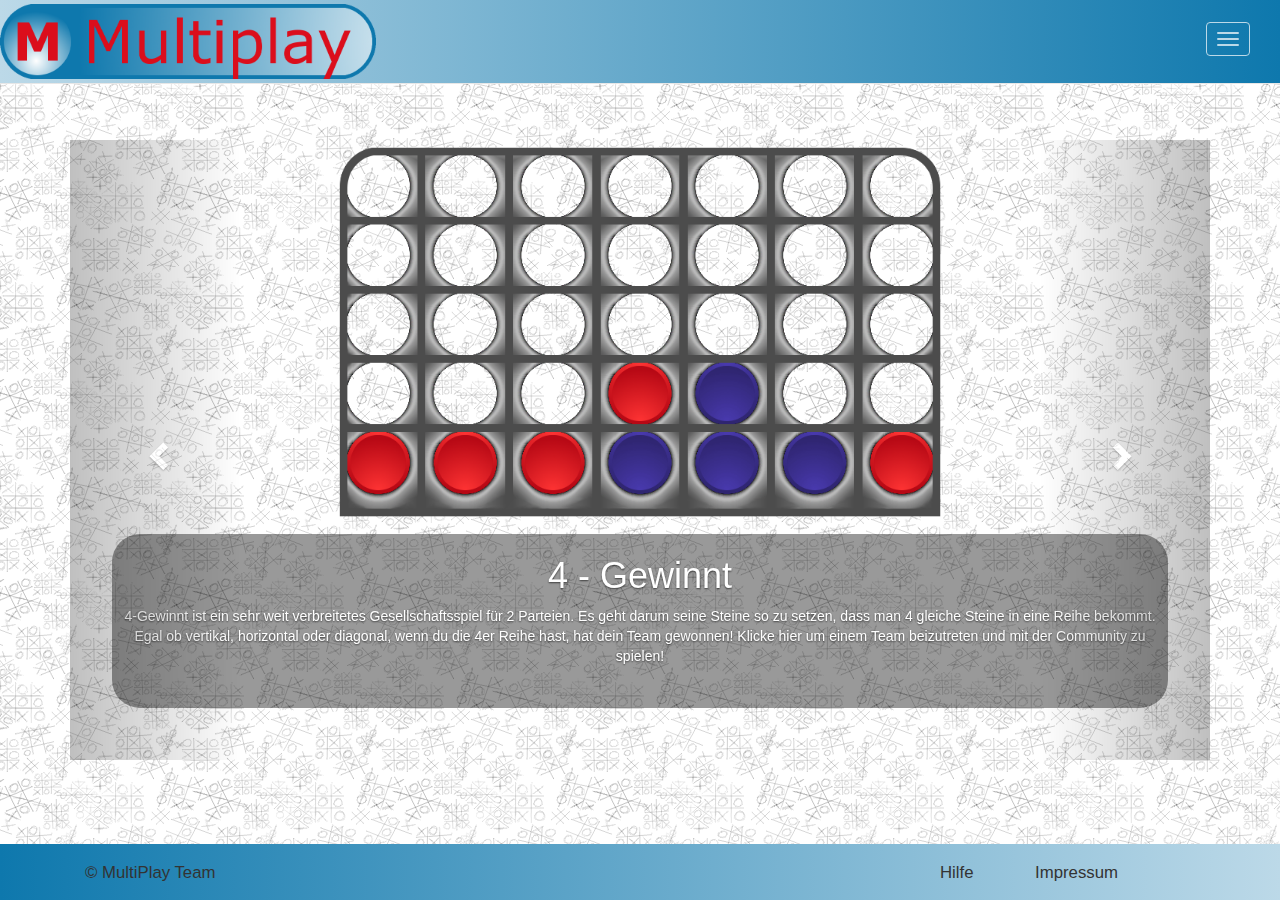
<file: src/index.html>
<!DOCTYPE html>
<html lang="de">
<head>
    <meta charset="UTF-8">
    <title>Multiplay</title>
    <link rel="icon" href="img/Icon.png">

    <meta http-equiv="X-UA-Compatible" content="IE=edge">
    <meta name="viewport" content="width=device-width, initial-scale=1.0, user-scalable=yes">

    <link rel="stylesheet" type="text/css" href="bootstrap/css/bootstrap.min.css">
    <link rel="stylesheet" type="text/css" href="css/multiplay.css">

    <script src="js/jquery-3.1.1.min.js"></script>
    <script src="bootstrap/js/bootstrap.min.js"></script>
    <script type="text/javascript" src="js/script.js"></script>
</head>
<body>

<!-- Navigationsbereich -->
<nav class="navbar navbar-default navbar-fixed-top" role="navigation">
    <div class="container-fluid">
        <div class="navbar-header">
            <a class="navbar-brand hidden-sm hidden-xs" href="index.html"><img src="img/Logo.png"/></a>
            <a class="navbar-brand visible-sm visible-xs" href="index.html"><img src="img/Logo-short.png"/></a>

            <!-- Collapse Button -->
            <button type="button" class="navbar-toggle" data-toggle="collapse" data-target="#navbar">
                <span class="sr-only">Navigation ein-/ausblenden</span>
                <span class="icon-bar"></span>
                <span class="icon-bar"></span>
                <span class="icon-bar"></span>
            </button>
        </div>
        <div class="collapse navbar-collapse" id="navbar">
            <ul class="nav navbar-nav">
                <li><a href="index.html">Startseite</a></li>
                <hr/>
                <li>
                    <a onclick="selectgame('tictactoe')" data-toggle="modal" data-target="#teamchooseModal" href="">
                        Tic-Tac-Toe
                    </a>
                </li>
                <li>
                    <a onclick="selectgame('4gewinnt')" data-toggle="modal" data-target="#teamchooseModal" href="">
                        4 - Gewinnt
                    </a>
                </li>
                <hr/>
                <li class="visible-xs"><a href="hilfe.html">Hilfe</a></li>
                <li class="visible-xs"><a href="impressum.html">Impressum</a></li>
            </ul>
        </div>
    </div>
</nav>
<!--Mainbereich-->
<main>
    <div class="container">
        <div class="row">
            <div class="col-sm-12">
                <div id="my-slider" class="carousel slide" data-ride="carousel">
                    <!-- Karussel -->
                    <div class="carousel slide" data-ride="carousel">
                        <div class="carousel-inner" role="listbox">
                            <!-- jeder div-container ist ein Bild im Karussel -->
                            <div class="item active picture">
                                <a onclick="selectgame('4gewinnt')" data-toggle="modal"
                                   data-target="#teamchooseModal" href="">
                                    <img src="img/4-Gewinnt-preview.png" alt="4-gewinnt"/>
                                </a>
                                <div class="carousel-caption hidden-xs hidden-sm">
                                    <h1>4 - Gewinnt</h1>
                                    <p>
                                        4-Gewinnt ist ein sehr weit verbreitetes Gesellschaftsspiel für 2 Parteien.
                                        Es geht darum seine Steine so zu setzen, dass man 4 gleiche Steine in
                                        eine Reihe bekommt. Egal ob vertikal, horizontal oder diagonal,
                                        wenn du die 4er Reihe hast, hat dein Team gewonnen!
                                        Klicke hier um einem Team beizutreten und mit der Community zu spielen!
                                    </p>
                                </div>
                                <div class="carousel-caption visible-xs visible-sm">
                                    <h1>4 - Gewinnt</h1>
                                </div>
                            </div>
                            <div class="item picture">
                                <a onclick="selectgame('tictactoe')" data-toggle="modal"
                                   data-target="#teamchooseModal" href="">
                                    <img src="img/Tic-Tac-Toe-preview.png" alt="tic-tac-toe"/>
                                </a>
                                <div class="carousel-caption hidden-sm hidden-xs">
                                    <h1>Tic - Tac - Toe</h1>
                                    <p>
                                        Tic-Tac-Toe ist ein sehr weit verbreitetes Gesellschaftsspiel für 2 Parteien.
                                        Es geht darum 3 gleiche Symbole in einer Reihe (vertikal, horizontal oder
                                        diagonal) zu bekommen. Die Parteien kommen abwechselnd zum Zug.
                                        Klicke hier um einem Team beizutreten und mit der Community zu spielen!
                                    </p>
                                </div>
                                <div class="carousel-caption visible-xs visible-sm">
                                    <h1>Tic - Tac - Toe</h1>
                                </div>
                            </div>
                        </div>
                        <!-- Zurueck und Vor-Buttons im Karussel-Objekt -->
                        <a class="left carousel-control" href="#my-slider" role="button" data-slide="prev">
                            <span class="glyphicon glyphicon-chevron-left" aria-hidden="true"></span>
                            <span class="sr-only">Zur&uuml;ck</span>
                        </a>
                        <a class="right carousel-control" href="#my-slider" role="button" data-slide="next">
                            <span class="glyphicon glyphicon-chevron-right" aria-hidden="true"></span>
                            <span class="sr-only">Vor</span>
                        </a>
                    </div>
                </div>
            </div>
        </div>
    </div>
    <div class="push"></div>
</main>
<footer class="footer">
    <div class="container">
        <span class="col-lg-3 col-md-3 col-sm-3 col-xs-12">&copy; MultiPlay Team</span>
        <a href="hilfe.html"
           class="col-lg-1 col-md-1 col-sm-2 hidden-xs col-lg-offset-6 col-md-offset-6 col-sm-offset-3">Hilfe</a>
        <a href="impressum.html" class="col-lg-1 col-md-1 col-sm-2 hidden-xs">Impressum</a>
    </div>
</footer>


<!-- Modal for choosing a team -->
<div class="modal fade" id="teamchooseModal" role="dialog">
    <div class="modal-dialog modal-sm">
        <div class="modal-content">
            <div class="modal-header">
                <button type="button" class="close" data-dismiss="modal">&times;</button>
                <h4 class="modal-title">Teamwahl</h4>
            </div>
            <div class="modal-body" id="modal-body">
                <div id="teamradios">
                    <!-- buttons are generated by javascript -->
                </div>
            </div>
            <div class="modal-footer">
                <div class="text-center">
                    <a id="lets-play-btn" href="game.html">
                        <button type="button" class="btn btn-lg btn-primary">
                            Jetzt spielen!
                        </button>
                    </a>
                </div>
            </div>
        </div>
    </div>
</div>


</body>
</html>
</file>
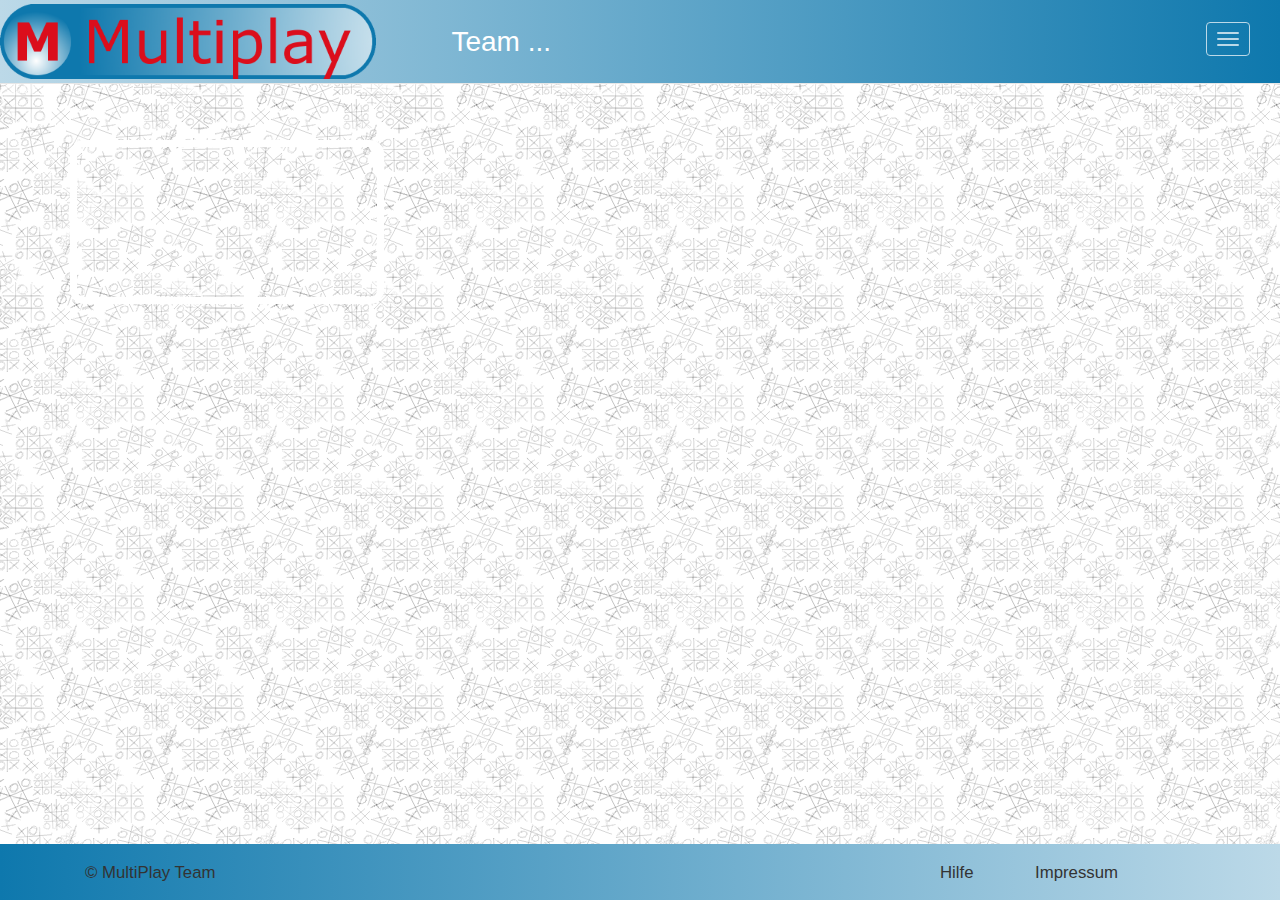
<file: src/game.html>
<!DOCTYPE html>
<html lang="de">
<head>
    <meta charset="UTF-8">
    <title>Multiplay</title>
    <link rel="icon" href="img/Icon.png">

    <meta http-equiv="X-UA-Compatible" content="IE=edge">
    <meta name="viewport" content="width=device-width, initial-scale=1.0">

    <link rel="stylesheet" type="text/css" href="bootstrap/css/bootstrap.min.css">
    <link rel="stylesheet" type="text/css" href="css/multiplay.css">

    <script src="js/jquery-3.1.1.min.js"></script>
    <script src="bootstrap/js/bootstrap.min.js"></script>
    <script type="text/javascript" src="js/tic_tac_toe.js"></script>
    <script type="text/javascript" src="js/4gewinnt.js"></script>
    <script type="text/javascript" src="js/script.js"></script>

</head>
<body>

<!-- Navbar -->
<nav class="navbar navbar-default navbar-fixed-top" role="navigation">
    <div class="container-fluid">
        <div class="navbar-header">
            <a class="navbar-brand hidden-sm hidden-xs" href="index.html"><img src="img/Logo.png" /></a>
            <a class="navbar-brand visible-sm visible-xs" href="index.html"><img src="img/Logo-short.png" /></a>

            <!-- Team Name -->
            <div class="navbar-text" id="navbar_team">
                Team <span id="team_name">...</span>
            </div>

            <!-- Collapse Button -->
            <button type="button" class="navbar-toggle" data-toggle="collapse" data-target="#navbar">
                <span class="icon-bar"></span>
                <span class="icon-bar"></span>
                <span class="icon-bar"></span>
            </button>
        </div>
        <div class="collapse navbar-collapse" id="navbar">
            <ul class="nav navbar-nav">
                <li><a href="index.html">Startseite</a></li>
                <hr />
                <li><a href="hilfe.html">Hilfe</a></li>
                <li><a href="impressum.html">Impressum</a></li>
            </ul>
        </div>
    </div>
</nav>

<!-- Game Bereich -->
<main>

    <div class="container">
        <!-- LG & MD -->
        <div class="row hidden-sm hidden-xs" id="gamesite_lgmd">
            <!-- Game -->
            <div class="game_div col-lg-7 col-md-7">
                <canvas class="hidden-sm hidden-xs"></canvas>
            </div>

            <!-- Global Chat -->
            <div class="globalchat col-lg-4 col-md-4 col-lg-offset-1 col-md-offset-1">
                <iframe frameBorder="0" width="100%" height="100%" src="http://www.e-chat.co/widget/room/1000?id=1000
                    &lang=en&borderc=rgb(177,193,213)&headerh=30&headerc=rgb(220,220,220)&headertc=rgb(80,80,80)&type=c">
                </iframe>
            </div>
        </div>

        <!-- SM -->
        <div class="row visible-sm hidden-xs" id="gamesite_sm">
            <!-- Game -->
            <div class="game_div col-sm-7">
                <canvas class="visible-sm hidden-xs"></canvas>
            </div>

            <!-- Global Chat -->
            <div class="globalchat col-sm-4 col-sm-offset-1">
                <iframe frameBorder="0" width="100%" height="100%" src="http://www.e-chat.co/widget/room/1000?id=1000
                    &lang=en&borderc=rgb(177,193,213)&headerh=30&headerc=rgb(220,220,220)&headertc=rgb(80,80,80)&type=c">
                </iframe>
            </div>
        </div>

        <!-- XS -->
        <div class="row visible-xs" id="gamesite_xs">
            <!-- Game -->
            <div class="game_div col-xs-12">
                <canvas class="visible-xs"></canvas>
            </div>
        </div>
        <div class="row visible-xs chathoehe-xs" id="gamesite_xs">
            <!-- Global Chat -->
            <div class="globalchat col-xs-12">
                <iframe frameBorder="0" width="100%" height="100%" src="http://www.e-chat.co/widget/room/1000?id=1000
                        &lang=en&borderc=rgb(177,193,213)&headerh=30&headerc=rgb(220,220,220)&headertc=rgb(80,80,80)&type=c">
                </iframe>
            </div>
        </div>

        <div class="push"></div>
    </div>

</main>

<!-- Footer -->
<footer class="footer navbar-fixed-bottom">
    <div class="container">
        <span class="col-lg-3 col-md-3 col-sm-3 col-xs-12">&copy; MultiPlay Team</span>
        <a href="hilfe.html" class="col-lg-1 col-md-1 col-sm-2 hidden-xs col-lg-offset-6 col-md-offset-6
            col-sm-offset-3">Hilfe</a>
        <a href="impressum.html" class="col-lg-1 col-md-1 col-sm-2 hidden-xs">Impressum</a>
    </div>
</footer>

</body>
</html>
</file>
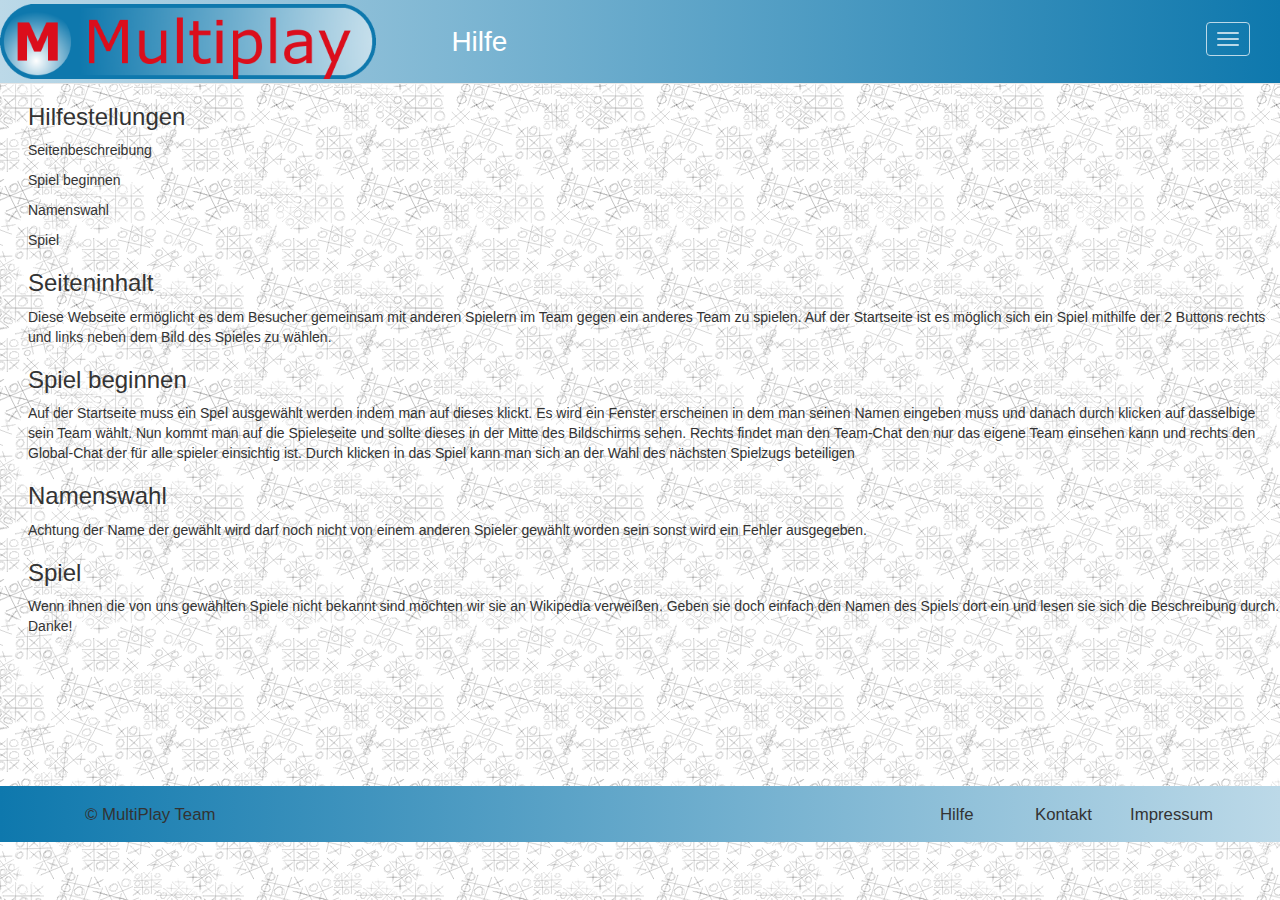
<file: src/Hilfe.html>
<!DOCTYPE html>
<html lang="de">
<head>
    <meta charset="UTF-8">
    <title>Hilfe</title>
    <link rel="icon" href="img/icon.png">

    <meta http-equiv="X-UA-Compatible" content="IE=edge">
    <meta name="viewport" content="width=device-width, initial-scale=1.0">

    <link rel="stylesheet" type="text/css" href="bootstrap/css/bootstrap.min.css">
    <link rel="stylesheet" type="text/css" href="css/multiplay.css">

    <script src="https://ajax.googleapis.com/ajax/libs/jquery/1.12.4/jquery.min.js"></script>
    <script src="bootstrap/js/bootstrap.min.js"></script>
</head>
<body>
	
        <!-- Navigationsbereich -->
        <nav class="navbar navbar-default navbar-fixed-top" role="navigation">
            <div class="container-fluid">
                <div class="navbar-header">
                    <a class="navbar-brand hidden-sm hidden-xs" href="index.html"><img src="img/Logo.png" /></a>
                    <a class="navbar-brand visible-sm visible-xs" href="index.html"><img src="img/Logo-short.png" /></a>

                    <!-- Hilfe -->
                    <div class="navbar-text" id="navbar_team">
                        Hilfe
                    </div>
                    <button type="button" class="navbar-toggle" data-toggle="collapse" data-target="#navbar">
                    <span class="icon-bar"></span>
                    <span class="icon-bar"></span>
                    <span class="icon-bar"></span>
                    </button>
                    </div>
                    <div class="collapse navbar-collapse" id="navbar">
                        <ul class="nav navbar-nav">
                            <li><a href="index.html">Startseite</a></li>
                            <li><a href="Hilfe.html">Hilfe</a></li>
                            <li><a href="Impressum.html">Kontakt</a></li>
                            <li><a href="Impressum.html">Impressum</a></li>
                        </ul>
                    </div>
            </div>
        </nav>

        <main id="zusatzseiten">


        <h3>Hilfestellungen</h3>

        <p>Seitenbeschreibung</p>
        <p>Spiel beginnen</p>
        <p>Namenswahl</p>
        <p>Spiel</p> 

        <h3>Seiteninhalt</h3>

        <p>Diese Webseite ermöglicht es dem Besucher gemeinsam mit anderen Spielern im Team gegen ein anderes Team zu spielen. Auf der Startseite ist es möglich sich ein Spiel mithilfe der 2 Buttons rechts und links neben dem Bild des Spieles zu wählen.</p>

        <h3>Spiel beginnen</h3>

        <p>Auf der Startseite muss ein Spel ausgewählt werden indem man auf dieses klickt. Es wird ein Fenster erscheinen in dem man seinen Namen eingeben muss und danach durch klicken auf dasselbige sein Team wählt. Nun kommt man auf die Spieleseite und sollte dieses in der Mitte des Bildschirms sehen. Rechts findet man den Team-Chat den nur das eigene Team einsehen kann und rechts den Global-Chat der für alle spieler einsichtig ist. Durch klicken in das Spiel kann man sich an der Wahl des nächsten Spielzugs beteiligen</p>

        <h3>Namenswahl</h3>

        <p>Achtung der Name der gewählt wird darf noch nicht von einem anderen Spieler gewählt worden sein sonst wird ein Fehler ausgegeben.</p>

        <h3>Spiel</h3>

        <p>Wenn ihnen die von uns gewählten Spiele nicht bekannt sind möchten wir sie an Wikipedia verweißen. Geben sie doch einfach den Namen des Spiels dort ein und lesen sie sich die Beschreibung durch. Danke! </p>
        
        </main>


    <footer class="footer">
        <div class="container">
            <span class="col-lg-3 col-md-3 col-sm-3 col-xs-4">&copy; MultiPlay Team</span>
            <a href="Hilfe.html" class="col-lg-1 col-md-1 col-sm-2 col-xs-2 col-lg-offset-6 col-md-offset-6 col-sm-offset-3">Hilfe</a>
            <a href="Impressum.html" class="col-lg-1 col-md-1 col-sm-2 col-xs-2">Kontakt</a>
            <a href="Impressum.html" class="col-lg-1 col-md-1 col-sm-2 col-xs-2">Impressum</a>
        </div>
    </footer>
</body>
</html>
</file>
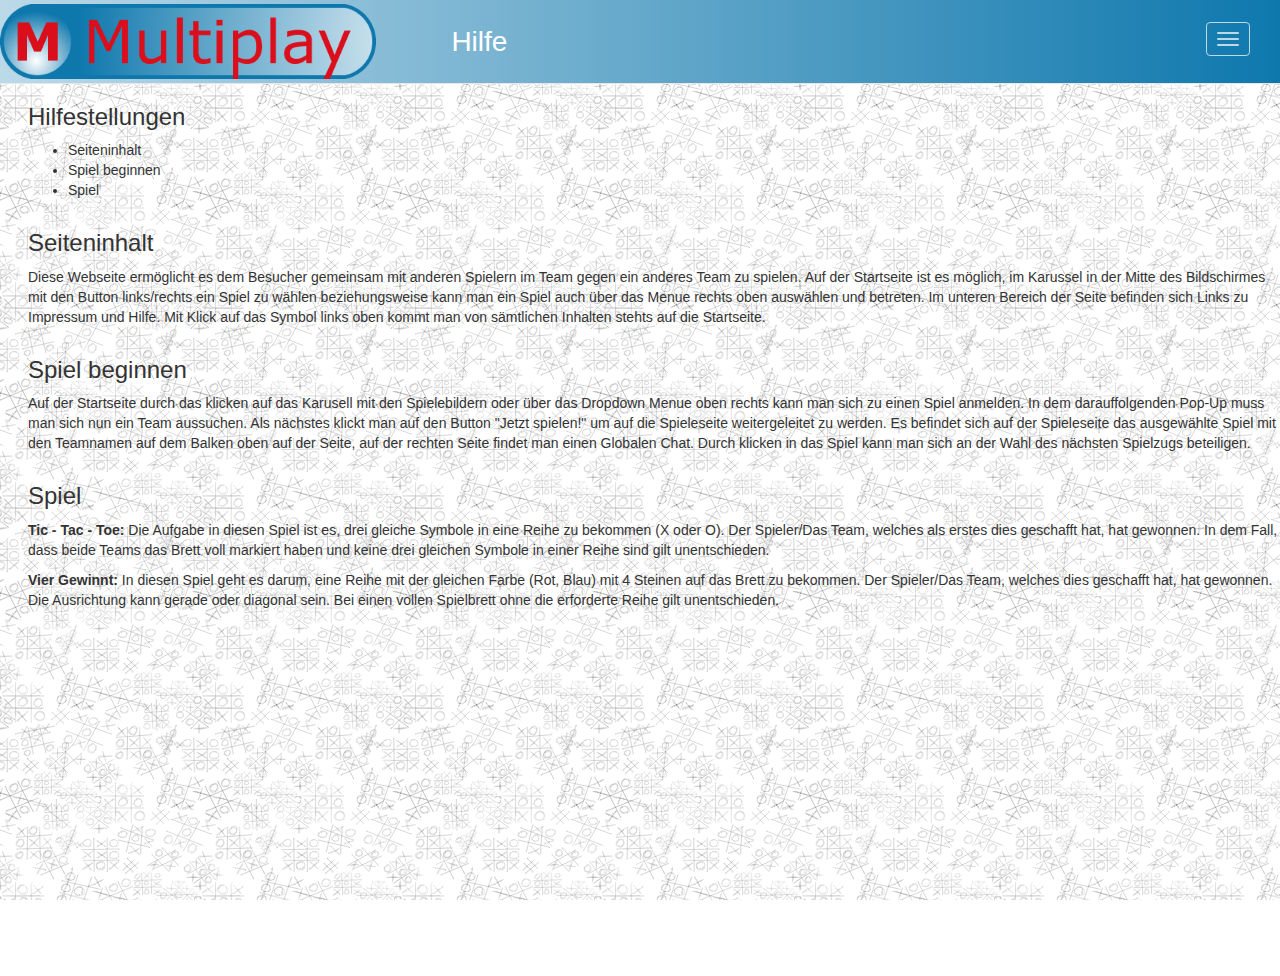
<file: src/hilfe.html>
<!DOCTYPE html>
<html lang="de">
<head>
    <meta charset="UTF-8">
    <title>Multiplay - Hilfe</title>
    <link rel="icon" href="img/Icon.png">

    <meta http-equiv="X-UA-Compatible" content="IE=edge">
    <meta name="viewport" content="width=device-width, initial-scale=1.0">

    <link rel="stylesheet" type="text/css" href="bootstrap/css/bootstrap.min.css">
    <link rel="stylesheet" type="text/css" href="css/multiplay.css">

    <script src="js/jquery-3.1.1.min.js"></script>
    <script src="bootstrap/js/bootstrap.min.js"></script>
</head>
<body>

<!-- Navigationsbereich -->
<nav class="navbar navbar-default navbar-fixed-top" role="navigation">
    <div class="container-fluid">
        <div class="navbar-header">
            <a class="navbar-brand hidden-sm hidden-xs" href="index.html"><img src="img/Logo.png" /></a>
            <a class="navbar-brand visible-sm visible-xs" href="index.html"><img src="img/Logo-short.png" /></a>

            <!-- Navbar Text -->
            <div class="navbar-text" id="navbar_team">
                Hilfe
            </div>

            <!-- Collapse Button -->
            <button type="button" class="navbar-toggle" data-toggle="collapse" data-target="#navbar">
                <span class="icon-bar"></span>
                <span class="icon-bar"></span>
                <span class="icon-bar"></span>
            </button>
        </div>
        <div class="collapse navbar-collapse" id="navbar">
            <ul class="nav navbar-nav">
                <li><a href="index.html">Startseite</a></li>
                <hr />
                <li><a href="">Hilfe</a></li>
                <li><a href="impressum.html">Impressum</a></li>
            </ul>
        </div>
    </div>
</nav>

<main id="zusatzseiten">
    <div class="container-fluid">
        <div class="row">
            <h3>Hilfestellungen</h3>

            <ul>
                <li>Seiteninhalt</li>
                <li>Spiel beginnen</li>
                <li>Spiel</li>
            </ul>
        </div>

        <div class="row">
            <h3 id="help_seiteninhalt">Seiteninhalt</h3>

            <p>
                Diese Webseite ermöglicht es dem Besucher gemeinsam mit anderen Spielern im Team gegen ein anderes Team zu spielen. Auf der Startseite ist es möglich, im Karussel in der Mitte des Bildschirmes
                mit den Button links/rechts ein Spiel zu wählen beziehungsweise kann man ein Spiel auch über das Menue rechts oben auswählen und betreten. Im unteren Bereich der Seite befinden sich Links zu
                Impressum und Hilfe. Mit Klick auf das Symbol links oben kommt man von sämtlichen Inhalten stehts auf die Startseite.
            </p>
        </div>

        <div class="row">
            <h3>Spiel beginnen</h3>

            <p>
                Auf der Startseite durch das klicken auf das Karusell mit den Spielebildern oder über das Dropdown Menue oben rechts kann man sich zu einen Spiel anmelden. In dem darauffolgenden Pop-Up muss man sich
                nun ein Team aussuchen. Als nächstes klickt man auf den Button "Jetzt spielen!" um auf die Spieleseite weitergeleitet zu werden. Es befindet sich auf der Spieleseite das ausgewählte Spiel mit den Teamnamen
                auf dem Balken oben auf der Seite, auf der rechten Seite findet man einen Globalen Chat. Durch klicken in das Spiel kann man sich an der Wahl des nächsten Spielzugs beteiligen.
            </p>
        </div>

        <div class="row">
            <h3>Spiel</h3>

            <p>
                <b>Tic - Tac - Toe:</b> Die Aufgabe in diesen Spiel ist es, drei gleiche Symbole in eine Reihe zu bekommen (X oder O). Der Spieler/Das Team, welches als erstes dies geschafft hat, hat gewonnen. In dem Fall,
                dass beide Teams das Brett voll markiert haben und keine drei gleichen Symbole in einer Reihe sind gilt unentschieden.
            </p>

            <p>
                <b>Vier Gewinnt:</b> In diesen Spiel geht es darum, eine Reihe mit der gleichen Farbe (Rot, Blau) mit 4 Steinen auf das Brett zu bekommen. Der Spieler/Das Team, welches dies geschafft hat, hat gewonnen.
                Die Ausrichtung kann gerade oder diagonal sein. Bei einen vollen Spielbrett ohne die erforderte Reihe gilt unentschieden.
            </p>
        </div>

        <div class="row"> <!-- padding -->
            <br>
            <br>
            <br>
            <br>
            <br>
            <br>
            <br>
            <br>
        </div>

    </div>
</main>

<footer class="footer">
    <div class="container">
        <span class="col-lg-3 col-md-3 col-sm-3 col-xs-12">&copy; MultiPlay Team</span>
        <a href=""
           class="col-lg-1 col-md-1 col-sm-2 hidden-xs col-lg-offset-6 col-md-offset-6 col-sm-offset-3">Hilfe</a>
        <a href="impressum.html" class="col-lg-1 col-md-1 col-sm-2 hidden-xs">Impressum</a>
    </div>
</footer>
</body>
</html>
</file>
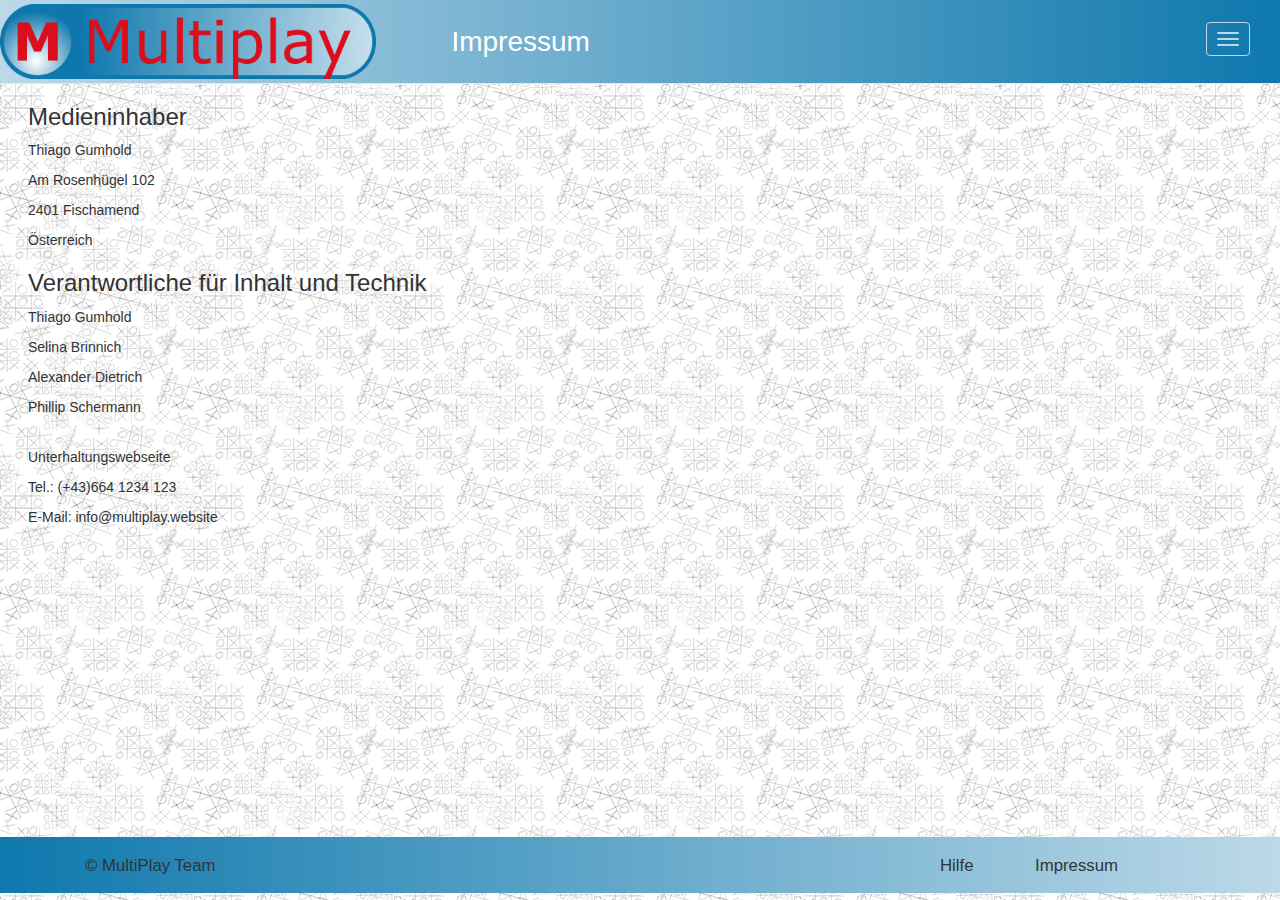
<file: src/impressum.html>
<!DOCTYPE html>
<html lang="de">
<head>
    <meta charset="UTF-8">
    <title>Multiplay - Impressum</title>
    <link rel="icon" href="img/Icon.png">

    <meta http-equiv="X-UA-Compatible" content="IE=edge">
    <meta name="viewport" content="width=device-width, initial-scale=1.0">

    <link rel="stylesheet" type="text/css" href="bootstrap/css/bootstrap.min.css">
    <link rel="stylesheet" type="text/css" href="css/multiplay.css">

    <script src="js/jquery-3.1.1.min.js"></script>
    <script src="bootstrap/js/bootstrap.min.js"></script>
</head>
<body>

<!-- Navigationsbereich -->
<nav class="navbar navbar-default navbar-fixed-top" role="navigation">
    <div class="container-fluid">
        <div class="navbar-header">
            <a class="navbar-brand hidden-sm hidden-xs" href="index.html"><img src="img/Logo.png" /></a>
            <a class="navbar-brand visible-sm visible-xs" href="index.html"><img src="img/Logo-short.png" /></a>

            <!-- Navbar Text -->
            <div class="navbar-text" id="navbar_team">
                Impressum
            </div>

            <!-- Collapse Button -->
            <button type="button" class="navbar-toggle" data-toggle="collapse" data-target="#navbar">
                <span class="icon-bar"></span>
                <span class="icon-bar"></span>
                <span class="icon-bar"></span>
            </button>
        </div>
        <div class="collapse navbar-collapse" id="navbar">
            <ul class="nav navbar-nav">
                <li><a href="index.html">Startseite</a></li>
                <hr />
                <li><a href="hilfe.html">Hilfe</a></li>
                <li><a href="">Impressum</a></li>
            </ul>
        </div>
    </div>
</nav>
<main id="zusatzseiten">
    <!--
 Wenn eine Website keinen über die Darstellung des persönlichen Lebensbereichs oder Präsentation der
 Medieninhaberin/des Medieninhabers hinausgehenden Informationsgehalt aufweist, der geeignet ist, die öffentliche
 Meinungsbildung zu beeinflussen, handelt es sich um eine "kleine Website". Die Offenlegungspflicht beschränkt sich
 in diesem Fall auf

	Name oder Firma der Medieninhaberin/des Medieninhabers,
	Unternehmensgegenstand,
	Wohnort oder Sitz (Niederlassung) der Medieninhaberin/des Medieninhabers.
-->



    <h3>Medieninhaber</h3>

    <p>Thiago Gumhold</p>
    <p>Am Rosenhügel 102</p>
    <p>2401 Fischamend</p>
    <p>Österreich</p>

    <h3>Verantwortliche für Inhalt und Technik</h3>

    <p>Thiago Gumhold</p>
    <p>Selina Brinnich</p>
    <p>Alexander Dietrich</p>
    <p>Phillip Schermann</p>
    <br>
    <p>Unterhaltungswebseite</p>
    <p>Tel.: (+43)664 1234 123</p>
    <p>E-Mail: info@multiplay.website</p>

    <div> <!-- padding -->
        <br>
        <br>
        <br>
        <br>
        <br>
        <br>
        <br>
        <br>
    </div>

</main>


<footer class="footer">
    <div class="container">
        <span class="col-lg-3 col-md-3 col-sm-3 col-xs-12">&copy; MultiPlay Team</span>
        <a href="hilfe.html"
           class="col-lg-1 col-md-1 col-sm-2 hidden-xs col-lg-offset-6 col-md-offset-6 col-sm-offset-3">Hilfe</a>
        <a href="" class="col-lg-1 col-md-1 col-sm-2 hidden-xs">Impressum</a>
    </div>
</footer>
</body>
</html>
</file>
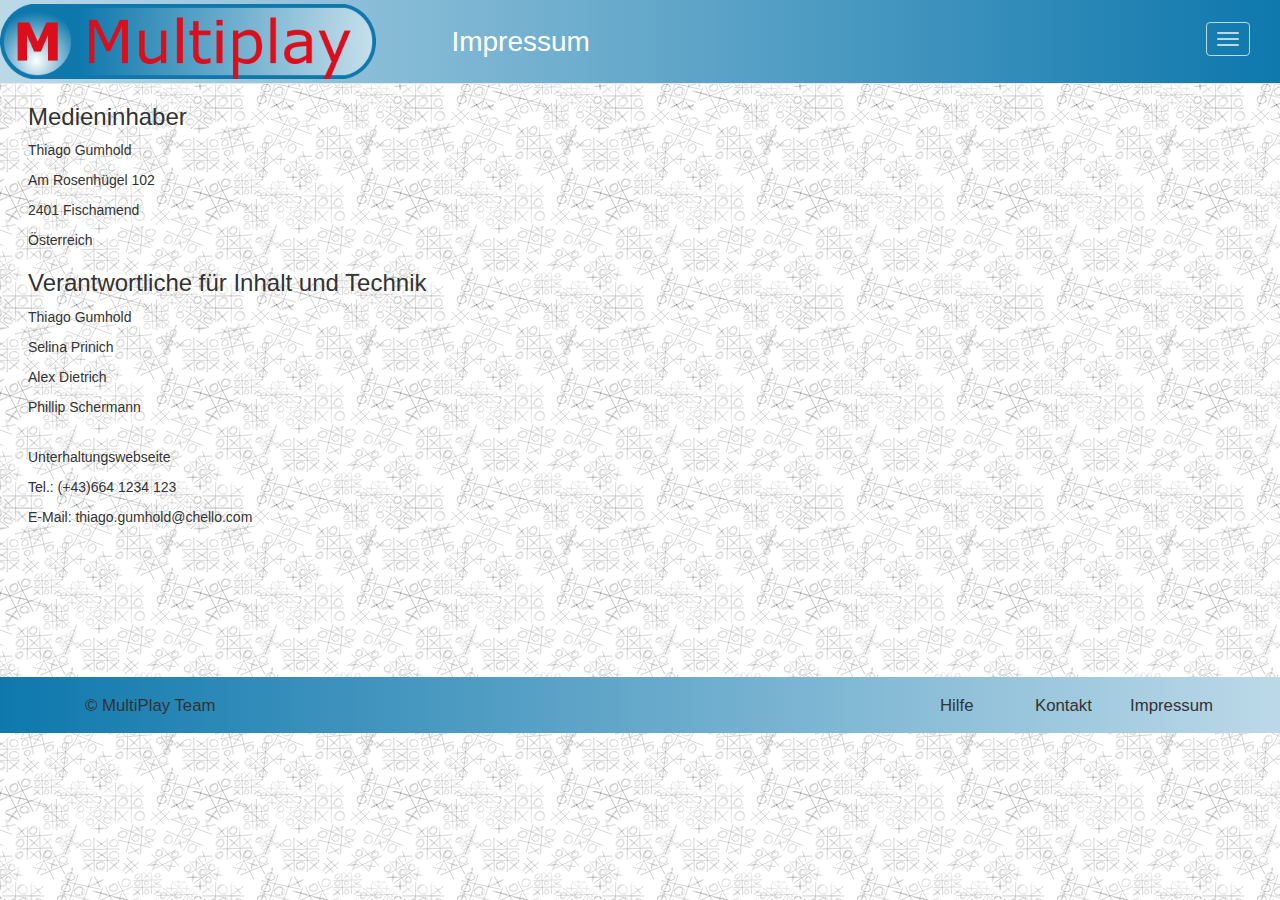
<file: src/Impressum.html>
<!DOCTYPE html>
<html lang="de">
<head>
    <meta charset="UTF-8">
    <title>Impressum</title>
    <link rel="icon" href="img/icon.png">

    <meta http-equiv="X-UA-Compatible" content="IE=edge">
    <meta name="viewport" content="width=device-width, initial-scale=1.0">

    <link rel="stylesheet" type="text/css" href="bootstrap/css/bootstrap.min.css">
    <link rel="stylesheet" type="text/css" href="css/multiplay.css">

    <script src="https://ajax.googleapis.com/ajax/libs/jquery/1.12.4/jquery.min.js"></script>
    <script src="bootstrap/js/bootstrap.min.js"></script>
</head>
<body>

        <!-- Navigationsbereich -->
        <nav class="navbar navbar-default navbar-fixed-top" role="navigation">
            <div class="container-fluid">
                <div class="navbar-header">
                    <a class="navbar-brand hidden-sm hidden-xs" href="index.html"><img src="img/Logo.png" /></a>
                    <a class="navbar-brand visible-sm visible-xs" href="index.html"><img src="img/Logo-short.png" /></a>

                    <!-- Impressum -->
                    <div class="navbar-text" id="navbar_team">
                        Impressum
                    </div>

                    <button type="button" class="navbar-toggle" data-toggle="collapse" data-target="#navbar">
                    <span class="icon-bar"></span>
                    <span class="icon-bar"></span>
                    <span class="icon-bar"></span>
                    </button>

                    </div>
                    <div class="collapse navbar-collapse" id="navbar">
                        <ul class="nav navbar-nav">
                            <li><a href="index.html">Startseite</a></li>
                            <li><a href="Hilfe.html">Hilfe</a></li>
                            <li><a href="Impressum.html">Kontakt</a></li>
                            <li><a href="Impressum.html">Impressum</a></li>
                        </ul>
                    </div>
                </div>
        </nav>
<main id="zusatzseiten">
        
 <!-- 
 Wenn eine Website keinen über die Darstellung des persönlichen Lebensbereichs oder Präsentation der Medieninhaberin/des Medieninhabers hinausgehenden Informationsgehalt aufweist, der geeignet ist, die öffentliche Meinungsbildung zu beeinflussen, handelt es sich um eine "kleine Website". Die Offenlegungspflicht beschränkt sich in diesem Fall auf

	Name oder Firma der Medieninhaberin/des Medieninhabers,
	Unternehmensgegenstand,
	Wohnort oder Sitz (Niederlassung) der Medieninhaberin/des Medieninhabers.
-->



        <h3>Medieninhaber</h3>

        <p>Thiago Gumhold</p>
        <p>Am Rosenhügel 102</p>
        <p>2401 Fischamend</p>
        <p>Österreich</p> 

        <h3>Verantwortliche für Inhalt und Technik</h3>

        <p>Thiago Gumhold</p>
        <p>Selina Prinich</p>	
        <p>Alex Dietrich</p>
        <p>Phillip Schermann</p>
        <br>
        <p>Unterhaltungswebseite</p>
        <p>Tel.: (+43)664 1234 123</p>         
        <p>E-Mail: thiago.gumhold@chello.com</p>

</main>


    <footer class="footer">
        <div class="container">
            <span class="col-lg-3 col-md-3 col-sm-3 col-xs-4">&copy; MultiPlay Team</span>
            <a href="Hilfe.html" class="col-lg-1 col-md-1 col-sm-2 col-xs-2 col-lg-offset-6 col-md-offset-6 col-sm-offset-3">Hilfe</a>
            <a href="Impressum.html" class="col-lg-1 col-md-1 col-sm-2 col-xs-2">Kontakt</a>
            <a href="Impressum.html" class="col-lg-1 col-md-1 col-sm-2 col-xs-2">Impressum</a>
        </div>
    </footer>
</body>
</html>
</file>
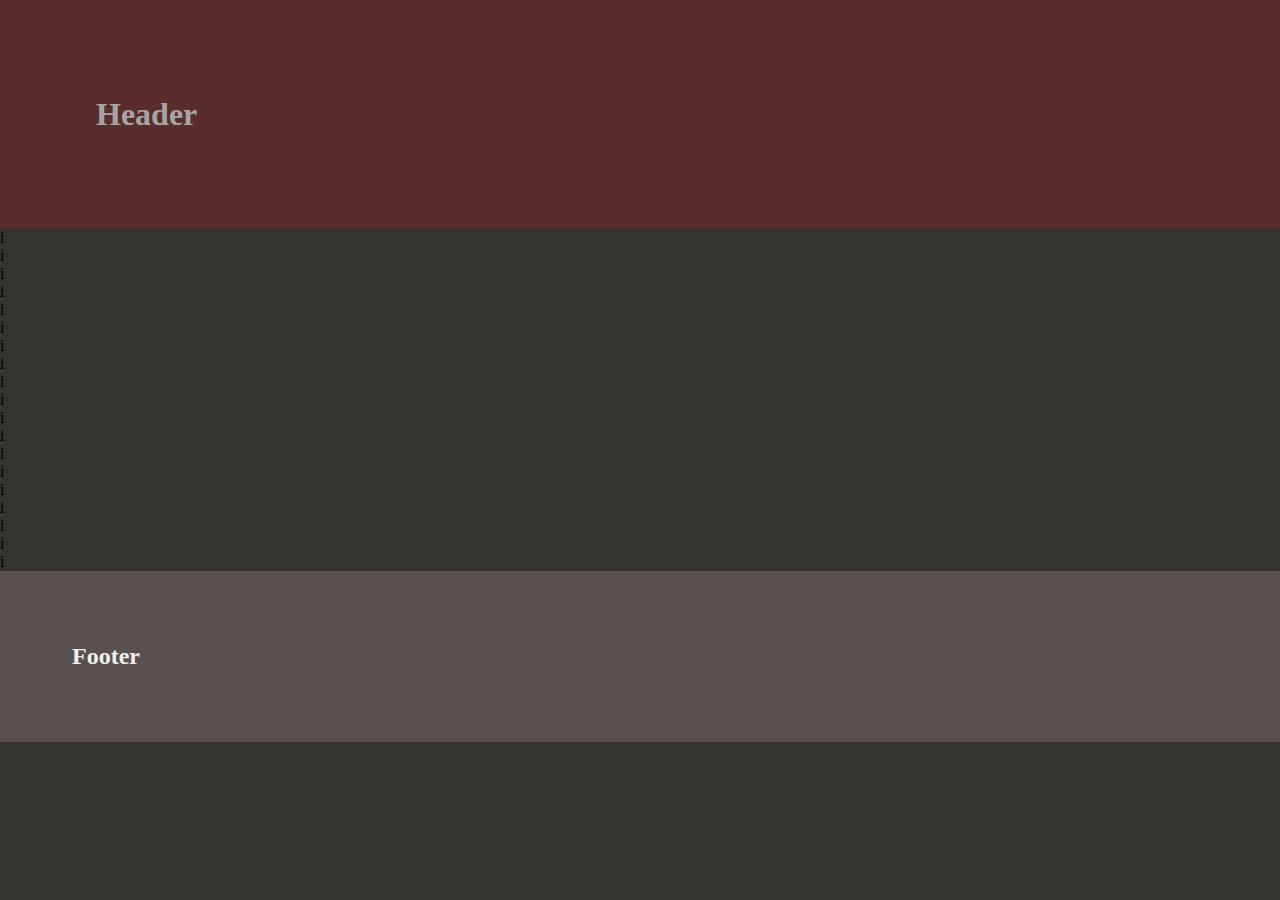
<file: doc/Farbauswahl_v01/color.html>
<!DOCTYPE html>
<html>
<head>
	<title>color</title>
</head>

<style type="text/css">
	
*{

	margin: 0;
	padding: 0;
}


body{
	background-color: #33332F;
}

h1 {
	background-color: #592D2D;
	color: #A6A5A4;
	padding: 3em;
}

h2{
	background-color: #59514F; 
	color: #F2EEEB;
	padding: 3em;
}


</style>

<body>
<h1>Header</h1>

<p>i</p><p>i</p><p>i</p><p>i</p><p>i</p><p>i</p><p>i</p><p>i</p><p>i</p>
<p>i</p><p>i</p><p>i</p><p>i</p><p>i</p><p>i</p><p>i</p><p>i</p><p>i</p><p>i</p>
<h2>Footer</h2>



</body>
</html>
</file>
<file: src/css/multiplay.css>
﻿/** GENERAL HEIGHTS **/
html, body {
    height: 100%;
    overflow-x: hidden;
}

/** **/

body {
    background-image: url(../img/Background.png);
    background-repeat: repeat;
}

div.picture {
    text-align: center !important;
}

img {
    display: inline !important;
}

/** NAVBAR **/

nav {
    height: 6em !important;

    background: #0E78AD; /* For browsers that do not support gradients */
    background: -webkit-linear-gradient(right, #0E78AD, #BCD9E8); /* For Safari 5.1 to 6.0 */
    background: -o-linear-gradient(left, #0E78AD, #BCD9E8); /* For Opera 11.1 to 12.0 */
    background: -moz-linear-gradient(left, #0E78AD, #BCD9E8); /* For Firefox 3.6 to 15 */
    background: linear-gradient(to left, #0E78AD, #BCD9E8); /* Standard syntax */
}

.nav.navbar-nav {
    background-color: #0E78AD !important;
}

.nav.navbar-nav hr {
    margin: 0;
    border-top: 1px solid #BCD9E8 !important;
}

.navbar-collapse ul a:hover {
    background-color: #DB0E1C !important;
}

nav div, a.navbar-brand {
    height: 100%;
    padding: 0;
}

a.navbar-brand img {
    max-height: 95%;
    padding-top: 1%;
    width: auto;
}

#navbar_team {
    font-size: 2em;
    margin-top: 0.8em;
    margin-left: 2em;
    display: inline-block;
    color: white;
}

.navbar-toggle {
    font-size: 2em;
    margin-top: 0.8em;
    border-color: #BCD9E8 !important;
}

.navbar-toggle:hover{
    background-color: #DB0E1C !important;
}

.navbar-toggle span{
    background-color: #BCD9E8 !important;
}

.navbar-collapse ul {
    font-size: 1.5em;
}

.navbar-collapse ul a {
    color: #BCD9E8 !important;
    padding: 10px !important;
}

@media (max-width: 2000px) {
    .navbar-header {
        float: none;
    }
    .navbar-left,.navbar-right {
        float: none !important;
    }
    .navbar-toggle {
        display: block;
    }
    .navbar-fixed-top {
        top: 0;
        border-width: 0 0 1px;
    }
    .navbar-collapse.collapse {
        display: none!important;
    }
    .navbar-nav {
        float: right!important;
        margin-top: 0;
    }
    .navbar-nav>li {
        float: none;
    }
    .navbar-nav>li>a {
        padding-top: 10px;
        padding-bottom: 10px;
    }
    .collapse.in{
        display:block !important;
    }
}

.navbar-collapse.in {
    overflow: hidden;
    max-height: none !important;
    height: auto !important;
}

/** HEADER **/

.carousel-caption{
    position: relative;
    left: auto;
    right: auto;
    margin-left: 3em;
    margin-right: 3em;
    margin-top: 1em;
    background-color: rgba(0, 0, 0, .4);
    border-radius: 2em;
}

/** MAIN **/

main {
    height: 100%;
    padding: 0;
    padding-top: 10em;
    padding-bottom: 10em;
    margin-bottom: -4em;
}

main div {
    height: 100%;
}

/** CAROUSEL **/

main div .item.picture img{
    max-height: 62%;
    width: auto;
}

main div .item.picture .carousel-caption{
    height: 28%;
    padding-top: 2px;
    margin-top: 30px;
}

/** TEAM CHOOSE MODAL **/

.modal-team-button {
    color: white;
    display: inline-block;
    height: 100px;
    width: 49%;
    text-align: center;
    padding: 15% 0 15% 0;
    border-radius: 10%;
}

.radio{
    padding: 10% 0 10% 0;
}

#teamradios input[type=radio]{
    display:none
}

#teamradios input[type=radio]:checked + .modal-team-button{
    border: 3px solid black;
}


/** FOOTER **/

.push {
    height: 6em;
}

.footer {
    height: 4em;

    background: #0E78AD; /* For browsers that do not support gradients */
    background: -webkit-linear-gradient(left, #0E78AD, #BCD9E8); /* For Safari 5.1 to 6.0 */
    background: -o-linear-gradient(right, #0E78AD, #BCD9E8); /* For Opera 11.1 to 12.0 */
    background: -moz-linear-gradient(right, #0E78AD, #BCD9E8); /* For Firefox 3.6 to 15 */
    background: linear-gradient(to right, #0E78AD, #BCD9E8); /* Standard syntax */
}

.footer div span, .footer div a {
    font-size: 1.2em;
    text-decoration: none;
    color: #333;
    margin-top: 1em;
}

/** CHAT */

.teamchat, .globalchat {
    height: 100%;
}

.chathoehe-xs{
    height: 50em !important;
}



/** Screen-specific heights on gamesite**/


#gamesite_lgmd div {
    height: 100%;
}

#gamesite_lgmd {
    height: 100%;
}

#gamesite_sm {
    height: 100%;
}

#gamesite_sm div {
    height: 60%;
}

#gamesite_sm div:nth-of-type(3) {
    margin-top: 5%;
    height: 35%;
}

#gamesite_xs {
    height: 100%;
}

#gamesite_xs div {
    margin-top: 5%;
    height: 20%;
}

#gamesite_xs div:first-of-type {
    margin-top: 0;
    height: 50%;
}

/** Main der Zusatzseiten (Impressum/Hilfe)   **/

#zusatzseiten{
    margin: 0;
    padding-top: 6em;
    padding-left: 2em;
    height: auto;
}

canvas{
    border: 0.5em solid white;
    border-radius: 1em;
}
</file>
